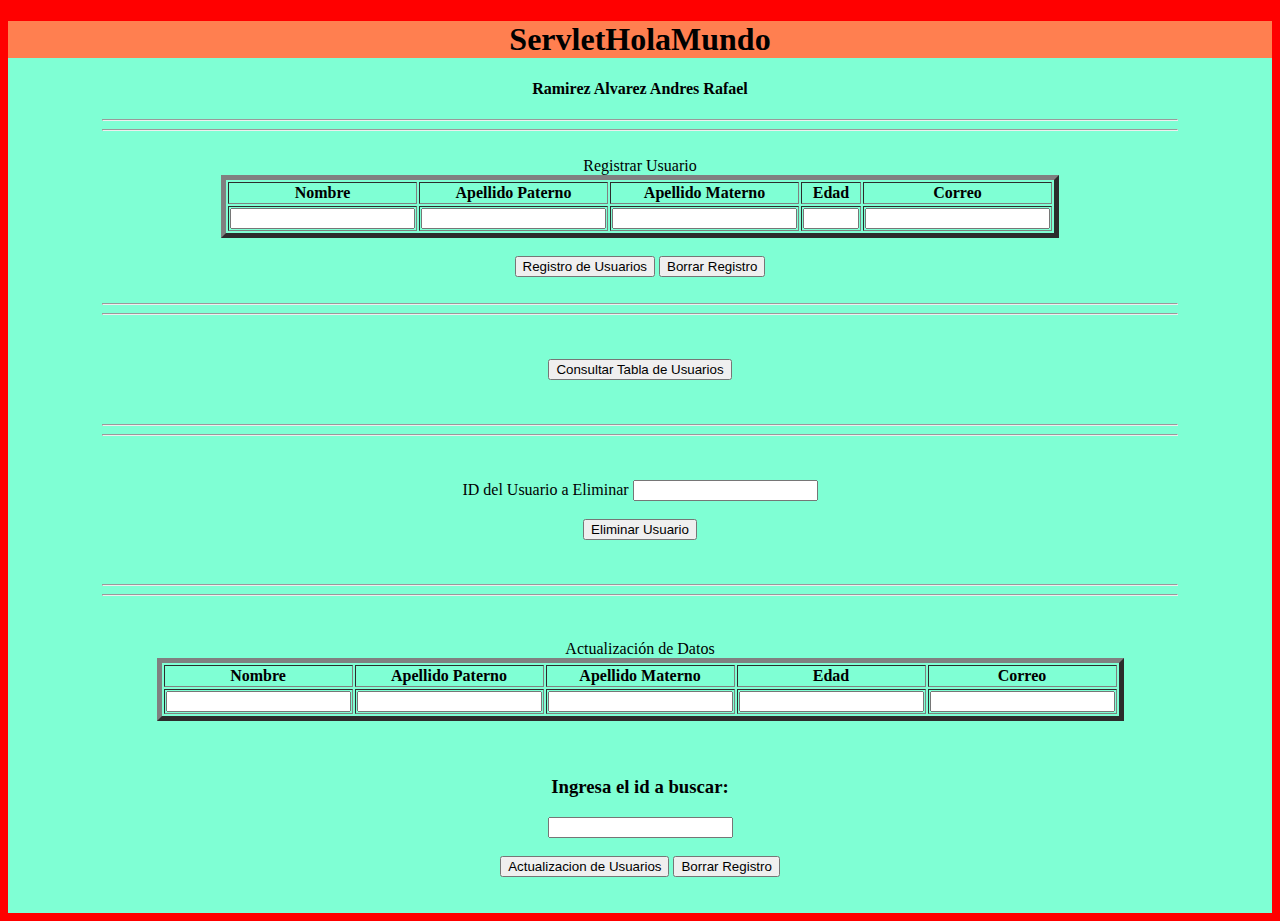
<file: web/index.html>
<!DOCTYPE html>
<!--
To change this license header, choose License Headers in Project Properties.
To change this template file, choose Tools | Templates
and open the template in the editor.
-->
<html>
    <head>
        <title>Registro de Usuarios</title>
        <meta charset="UTF-8">
        <meta name="viewport" content="width=device-width, initial-scale=1.0">
        <link rel="stylesheet" href="./CSS/Crud.css">
        <script src="JS/Validar.js" ></script>

    </head>
    <body class="body-total">
        
        <div class="container" >

            <h1 class="titulo">ServletHolaMundo</h1>
            <h4 class="nombre">Ramirez Alvarez Andres Rafael</h4>
            <hr>
        <hr>
        <br>
            
            <div class="containerRegistro">
                
                <form name="formulario" method="post" 
                  action="Registro">
                  <label>Registrar Usuario</label>

                  <table align="center" border="5">
                    <thead>
                        <tr>
                        
                        <th>Nombre</th>
                        <th>Apellido Paterno</th>
                        <th>Apellido Materno</th>
                        <th>Edad</th>
                        <th>Correo</th>
                        
                        </tr>
                                    </thead>
                                    <tbody>
                                        <tr>
                                        
                                        <td><input type="text" name="nombre" onkeypress="return validarp(event)" ></td>
                                        <td><input type="text" name="appat" onkeypress="return validarp(event)" ></td>
                                        <td><input type="text" name="appmat" onkeypress="return validarp(event)" ></td>
                                        <td><input type="number" name="edad" min="01" max="99" size="2" onkeypress="return validarn(event)" ></td>
                                        <td><input type="email" name="correo" onkeypress="return validarc(event)" ></td>
                                        
                                        </tr>
                                        
                                                    </tbody>
   
            </table>
                <br>
                <input type="submit" value="Registro de Usuarios" >
                <input type="reset" value="Borrar Registro" >
            </form>
            </div>
            <br>
            <hr>
            <hr>
            <br>
            <div class="containerConsulta" >
                <br>
                <form method="get" name="consultarregistro" action="Consultar">
                    <input type="submit" value="Consultar Tabla de Usuarios" >
                </form>
            </div>
            <br>
            <br>
            <hr>
            <hr>
            <br>
            <div class="containerEliminar" >
                <br>
                <form method="post" name="formularioeliminar" action="Eliminar">
                    <label>ID del Usuario a Eliminar</label>
                    <input type="number" name="ideliminar" onkeypress="return validarn(event)" >
                    <br>
                    <br>
                    <input type="submit" value="Eliminar Usuario" >
                </form>
                
            </div>

            <br>
            <br>
            <hr>
            <hr>
            <br>
            <br>
            
            <div class="containerActualizar">
        
                
                <form method="post" name="formularioactualizar" action="Actualizar" >
                    <label>Actualización de Datos</label>
                    <br>

                    <table align="center" border="5" class="tabla-Producto">
                        <thead>
            <tr>
            
            <th>Nombre</th>
            <th>Apellido Paterno</th>
            <th>Apellido Materno</th>
            <th>Edad</th>
            <th>Correo</th>
            
            </tr>
                        </thead>
            
                        <tbody>
            <tr>
            
                <td><input type="text" name="nom_n"
                     onkeypress="return validarp(event)" 
                    class="input_Producto" ></td>
            <td><input type="text" name="appat_n"
                  onkeypress="return validarp(event)"
                class="input_Producto" ></td>
            <td><input type="text" name="apmat_n"
                  onkeypress="return validarp(event)"
                class="input_Producto" ></td>
            <td><input type="text" name="edad_n"
                 onkeypress="return validarn(event)"
                class="input_Producto" ></td>
            <td><input type="text" name="correo_n"
                 onkeypress="return validarc(event)" 
                class="input_Producto" ></td>
            
            </tr>
            
                        </tbody>

            
                    </table>
                    <br>
                    <br>
                    
                    <h3> Ingresa el id a buscar: </h3>
                    <input type="text" name="Id_actua" onkeypress="return validarn(event)"  >
                    <br>
                    <br>

                    <input type="submit" value="Actualizacion de Usuarios" >
                <input type="reset" value="Borrar Registro" >

                </form>
                
            </div>
            
            <br>
            <br>
            
        </div>
       
    </body>
</html>
</file>
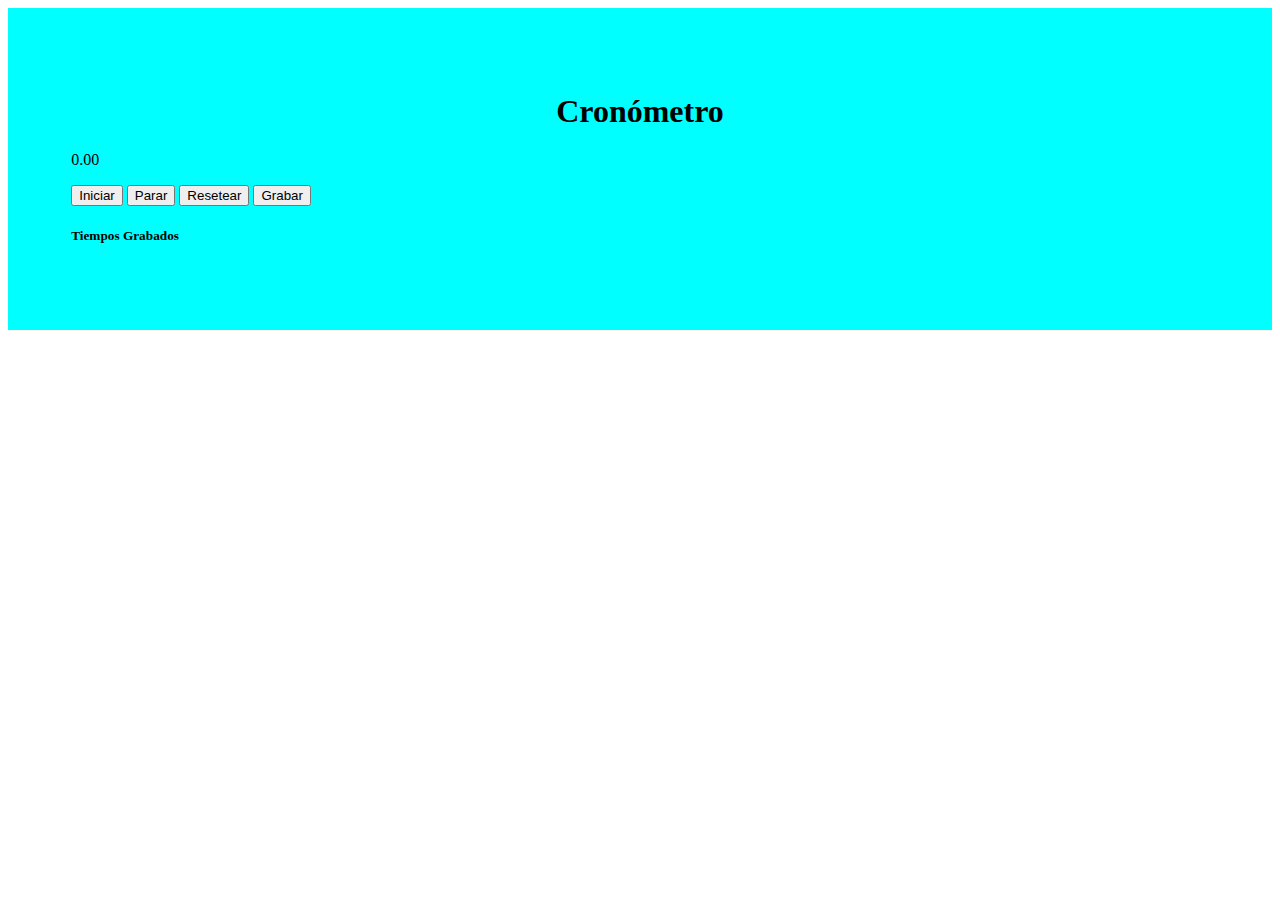
<file: cronometro.html>
<!DOCTYPE html>
<html lang="en">
<head>
    <meta charset="UTF-8">
    <meta http-equiv="X-UA-Compatible" content="IE=edge">
    <meta name="viewport" content="width=device-width, initial-scale=1.0">
    <title>Cronometro</title>
</head>
<body>

    <div class="container"  style="border: 10cm; padding: 5%; background-color: aqua; border-color: black;">
        <div class="row" >
            <div class="col" >
                <div >
                    <h1 style="width: 100%; display: flex; justify-content: center;" >Cronómetro</h1>
                    <p id="temporizador"
                    class="d-flex justify-content-center
                    font-weight-bold" >0.00</p>
                </div>
                <div class="btn-group mb-2 d-flex 
                justify-content-center" role="group" >
                    <button type="button"
                    class="btn btn-success mr-2"
                    id="iniciar" >Iniciar</button>
                    <button type="button"
                    class="btn btn-info mr-2"
                    id="Parar" >Parar</button>
                    <button type="button"
                    class="btn btn-danger mr-2"
                    id="resetear" >Resetear</button>
                    <button type="button"
                    class="btn btn-info mr-2"
                    id="grabar" >Grabar</button>
                </div>
                <div>
                    <h5>Tiempos Grabados</h5>
                    <div id="almacenarTiempos" >

                    </div>
                </div>
            </div>
        </div>
    </div>

    <script src="./JS/cronometro.js" ></script>
    
</body>
</html>
</file>
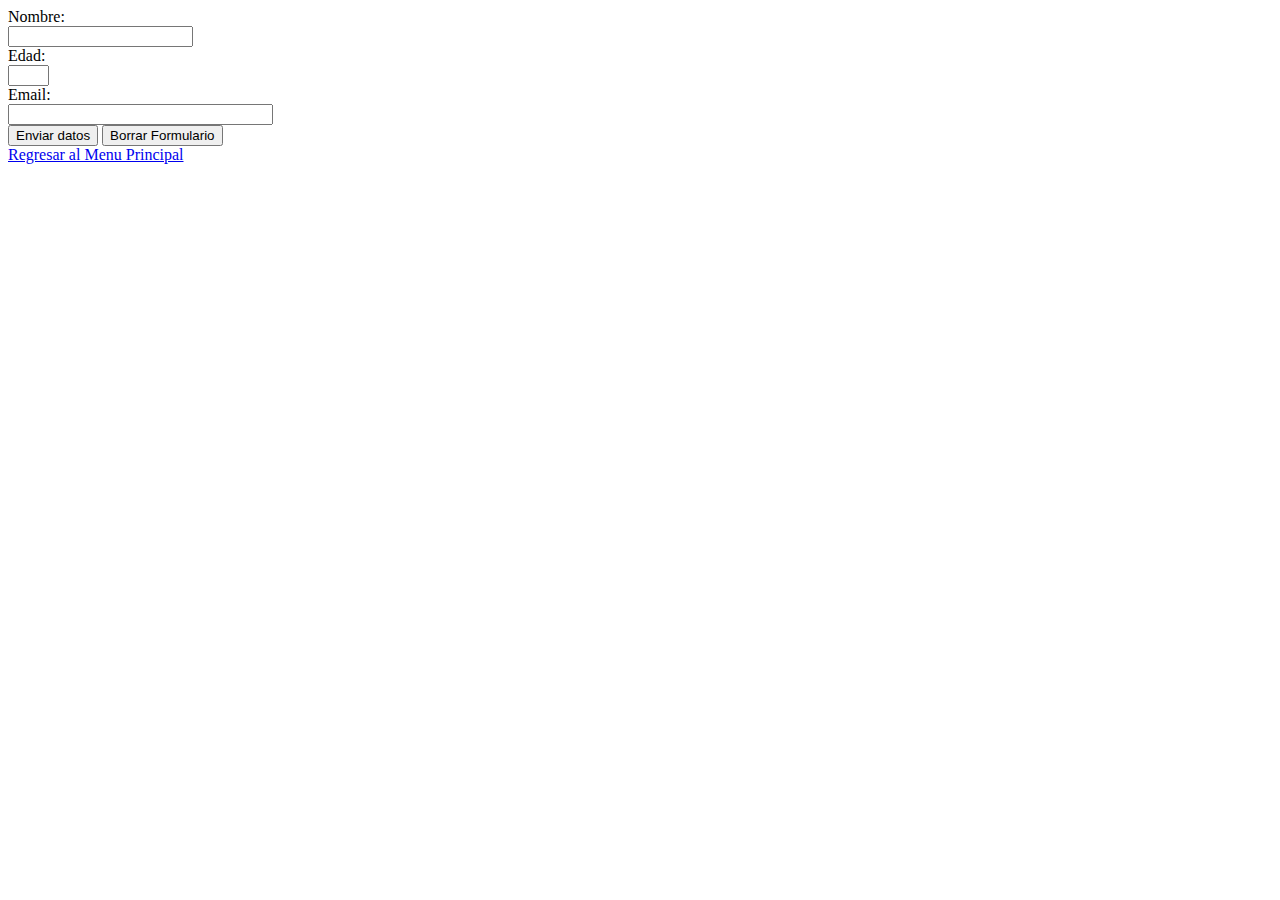
<file: formulario.html>
<!DOCTYPE html>
<html lang="en">
<head>
    <meta charset="UTF-8">
    <meta http-equiv="X-UA-Compatible" content="IE=edge">
    <meta name="viewport" content="width=device-width, initial-scale=1.0">
    <title>Ejemplo de Formulario</title>
    <script language="JavaScript" type="text/JavaScript"
    src="./JS/validar.js" ></script>
</head>
<body>

    <form method="GET" name="formulario"
    onsubmit="return validar(this)" action="formulario.html">
        Nombre: 
        <br>
        <input type="text" name="nombre" size="20" >
        <br>
        Edad:
        <br>
        <input type="text" name="edad" size="2" >
        <br>
        Email:
        <br>
        <input type="text" name="email" size="30">
        <br>
        <input type="submit" value="Enviar datos" name="enviar" >
        <input type="reset" value="Borrar Formulario" name="borrar" >
        <br>
        <a href="index.html"> Regresar al Menu Principal</a>
    </form>

    
</body>
</html>
</file>
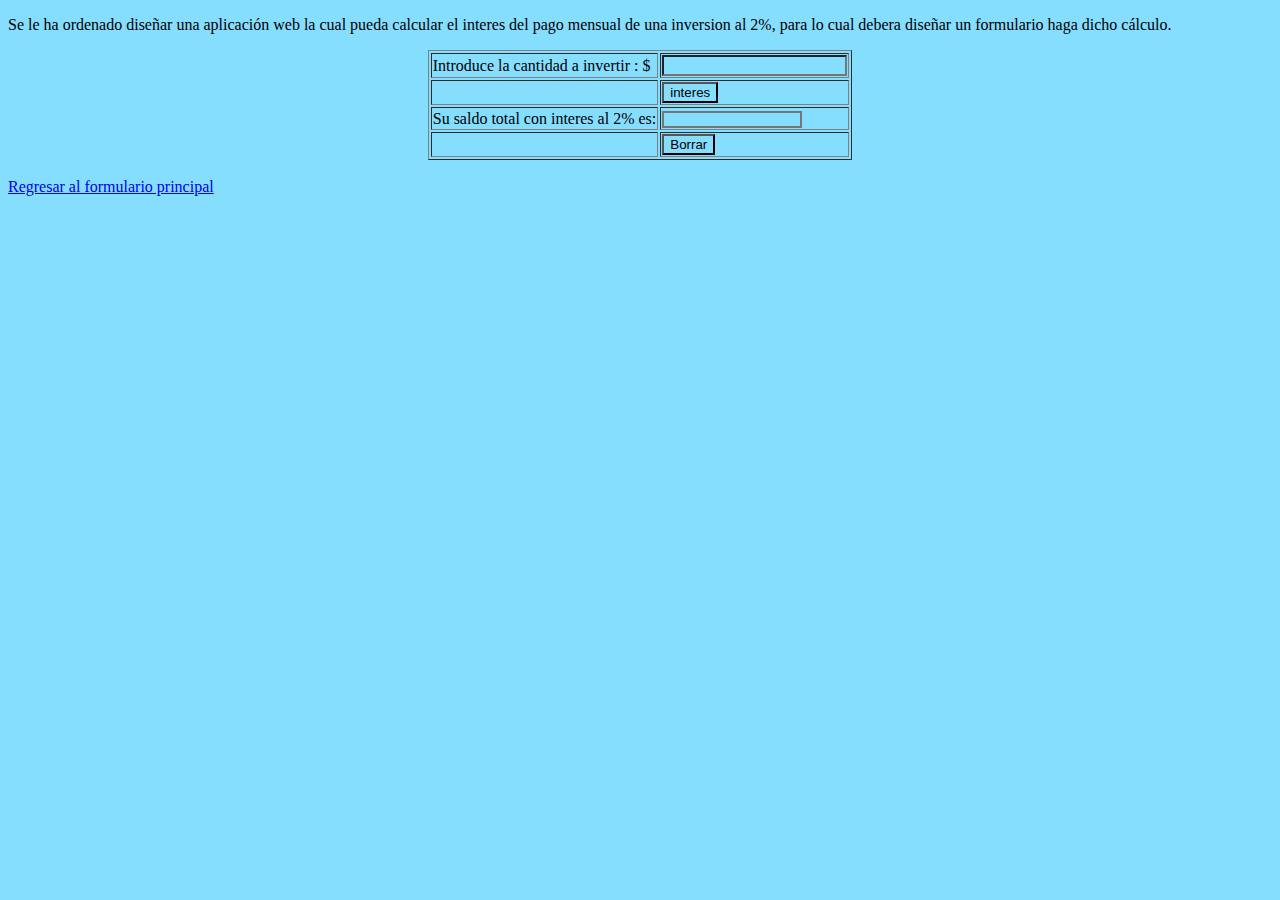
<file: Problema01.html>
<!DOCTYPE html>
<html lang="en">
<head>
    <meta charset="UTF-8">
    <meta http-equiv="X-UA-Compatible" content="IE=edge">
    <meta name="viewport" content="width=device-width, initial-scale=1.0">
    <title>Problema 01 JS</title>
    <link rel="stylesheet" href="./CSS/problemas.css">
    <script src="JS/problema01.js" ></script>
</head>
<body>

    <p>
        Se le ha ordenado diseñar una aplicación web
        la cual pueda calcular el interes del pago mensual
        de una inversion al 2%, para lo cual debera
        diseñar un formulario haga dicho cálculo.
    </p>

    <form method="post" name="formulario" >
        <table align="center" border="1">
            <tr>
                <td class="td_sup" >Introduce la cantidad a invertir : $</td>
                <td class="td_inf" ><input type="text" name="cantidad"
                    onkeypress="return validarn(event)" ></td>
            </tr>
            <tr>
                <td></td>
                <td class="td_inf" > <input type="button" value="interes"
                    name="enviar" onclick="interes()" > </td> 
            </tr>
            <tr>
                <td class="td_sup" >Su saldo total con interes al 2% es:</td>
                <td> <input type="text" name="sueldoti"
                    id="cantidadi" readonly="readonly" 
                    class="input_text" > </td>
            </tr>
            <tr>
                <td></td>
                <td> <input type="button" value="Borrar" 
                    name="reset" onclick="borrar()" > </td>
            </tr>
        </table>

    </form>
    <br>
    <a href="formulario.html">Regresar al formulario principal</a>
    
</body>
</html>
</file>
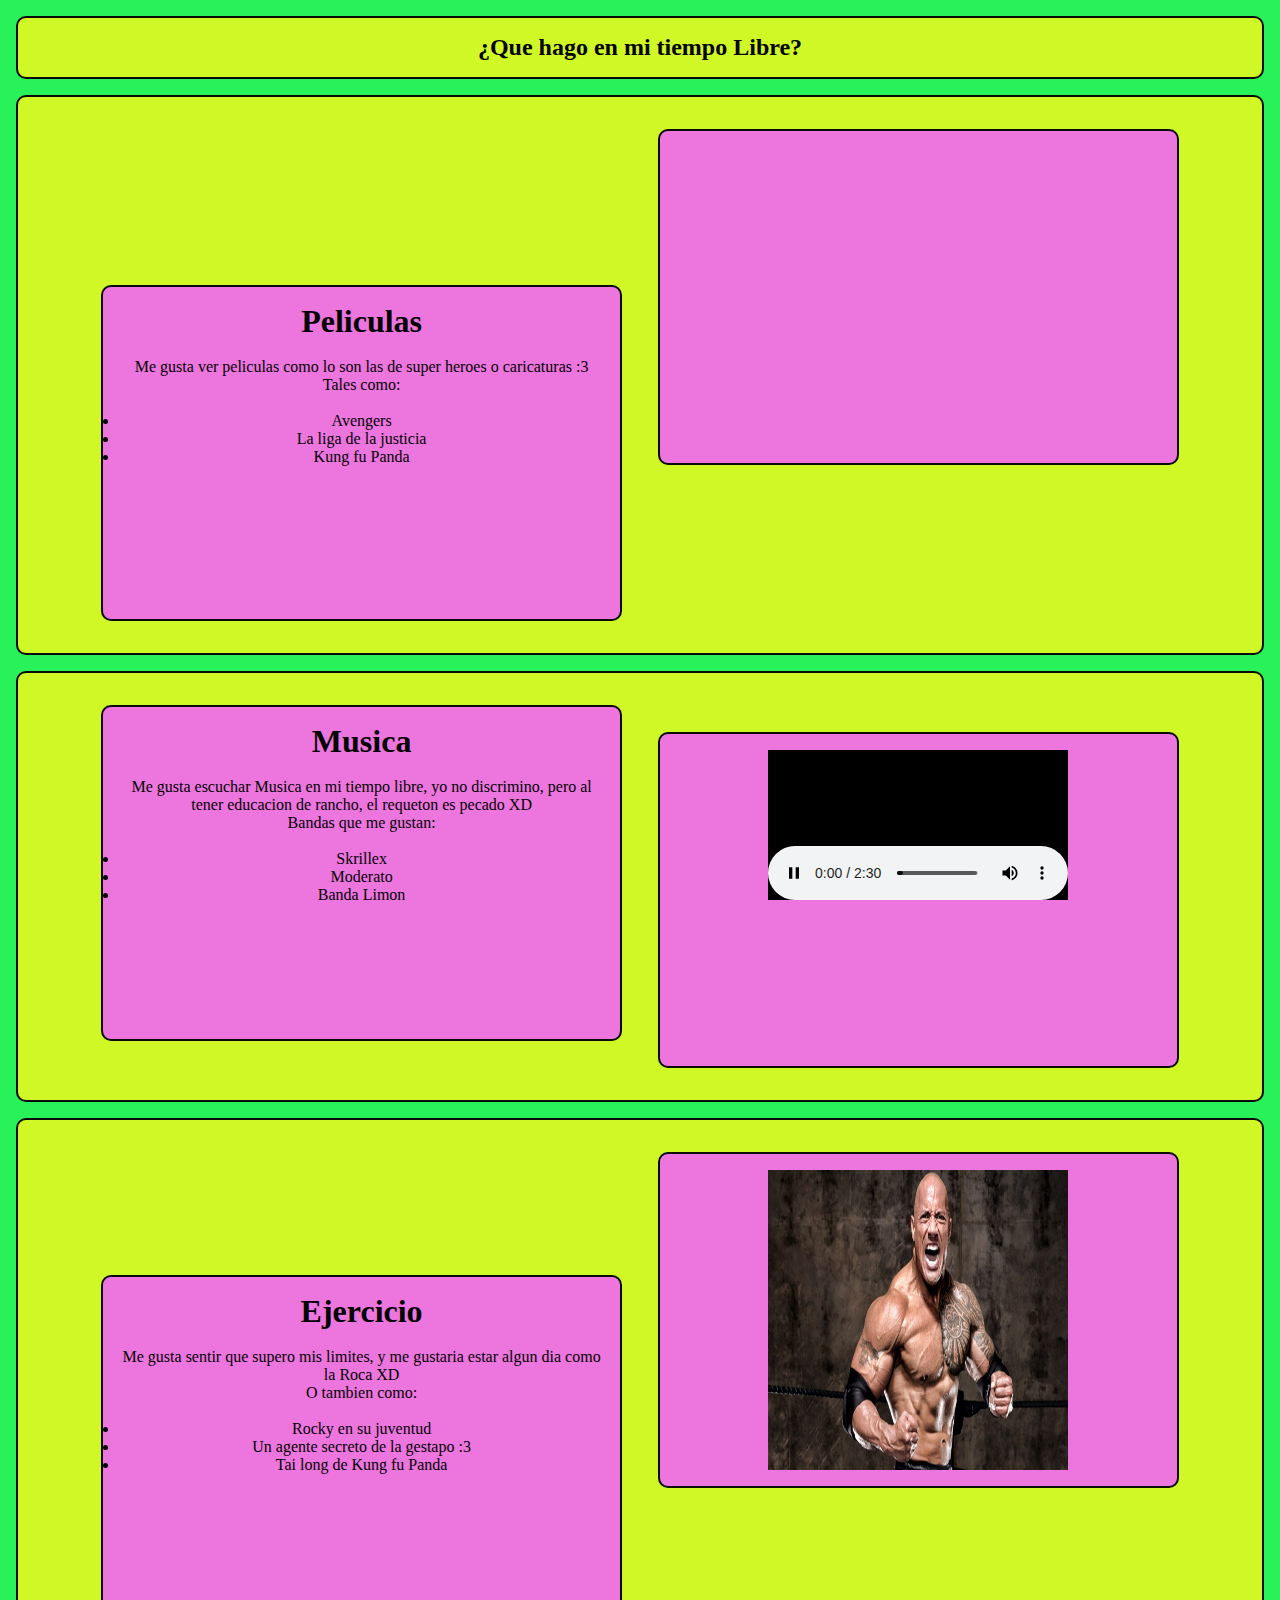
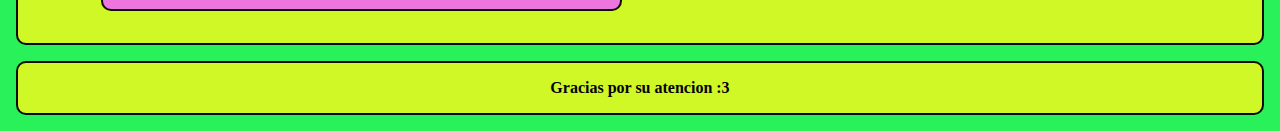
<file: TiempoLibre.html>
<!DOCTYPE html>
<html lang="en">
<head>
    <meta charset="UTF-8">
    <meta http-equiv="X-UA-Compatible" content="IE=edge">
    <meta name="viewport" content="width=device-width, initial-scale=1.0">
    <title>Tiempo Libre</title>
    <link rel="stylesheet" href="./CSS/masterstyle.css">
</head>
<body>
    <div>
        <nav>
            <h2>¿Que hago en mi tiempo Libre?</h2>
            
        </nav>
        <section>
            <article>
                <h1>Peliculas</h1>
                <br>
                <p>Me gusta ver peliculas como lo son las de super heroes o caricaturas :3</p>
                <p>Tales como:</p>
                <br>
                <ul>
                    <li>Avengers</li>
                    <li>La liga de la justicia</li>
                    <li>Kung fu Panda </li>
                </ul>

            </article>
            <aside>
                <iframe width="560" height="315" src="https://www.youtube.com/embed/T3qf9DUNggc" frameborder="0" allow="accelerometer; autoplay; clipboard-write; encrypted-media; gyroscope; picture-in-picture" allowfullscreen></iframe>
            </aside>

        </section>
        <section>
            <article>
                <h1>Musica</h1>
                <br>
                <p>Me gusta escuchar Musica en mi tiempo libre, yo no discrimino, pero al tener educacion de rancho, el requeton es pecado XD</p>
                <p>Bandas que me gustan:</p>
                <br>
                <ul>
                    <li>Skrillex</li>
                    <li>Moderato</li>
                    <li>Banda Limon  </li>
                </ul>

            </article>
            <aside>
                <embed src="Tamaringo.mp3.mp3">
            </aside>
            
        </section>
        <section>
            <article>
                <h1>Ejercicio</h1>
                <br>
                <p>Me gusta sentir que supero mis limites, y me gustaria estar algun dia como la Roca XD
                </p>
                <p>O tambien como:</p>
                <br>
                <ul>
                    <li>Rocky en su juventud</li>
                    <li>Un agente secreto de la gestapo :3</li>
                    <li>Tai long de Kung fu Panda</li>
                </ul>

            </article>
            <aside>
                <img src="Roca.jpg" height="300px" width="300px">
            </aside>
            
        </section>



    </div>
    <footer>
        <h4>Gracias por su atencion :3</h4>
    </footer>
    
</body>
</html>
</file>
<file: web/CSS/Crud.css>
.container{
background-color: aquamarine;

}

.body-total{
background-color: red;

}

.titulo{

    text-align: center;
    background-color: coral;
}

hr{

width: 85%;

}

.nombre{

    text-align: center;
}

.containerActualizar{
text-align: center;

}

.containerConsulta{

text-align: center;

}

.containerEliminar{

    text-align: center;
}

.containerRegistro{

    align-items: center;
    text-align: center;
    width: 100%;
    

}
</file>
<file: CSS/problemas.css>
.td_sup{
    align-items: left;
    width: 100;
    justify-content: left;
}

.td_inf{
    align-items: center;
    justify-content: center;
    width: 150;
}

.input_text{
    align-items: center;
    justify-content: center;
    size: 12;
    border-width: 2px;
    border-style: solid;
    color: #009900;
    letter-spacing: 3px;
    font-size: 10px;
}

*{
    background-color: #86deff;
}

p{
    font-size: 16px;
    align-items: center;
    justify-content: center;
    color: #000000;
}
</file>
<file: CSS/masterstyle.css>
*{
    padding:0;
    margin:0;
    color:#030303;
    text-align: center;
}

html, body{
    background-color: #28f15a;
}

.main-container{
    border:4px solid #020202;
    border-radius: 10px;
    margin: 2rem;
    background-color: rgb(110, 245, 245);
}

nav, section, footer, article, aside{
    border: 2px solid #0a0a0a;
    margin: 1rem;
    border-radius: 10px;
    padding: 1rem;
}

article, aside{
    width:40%;
    display: inline-block;
    height: 300px;
    background-color: #ec75de;

}

nav, section, footer{
    background-color: #d0f726;
}
</file>
